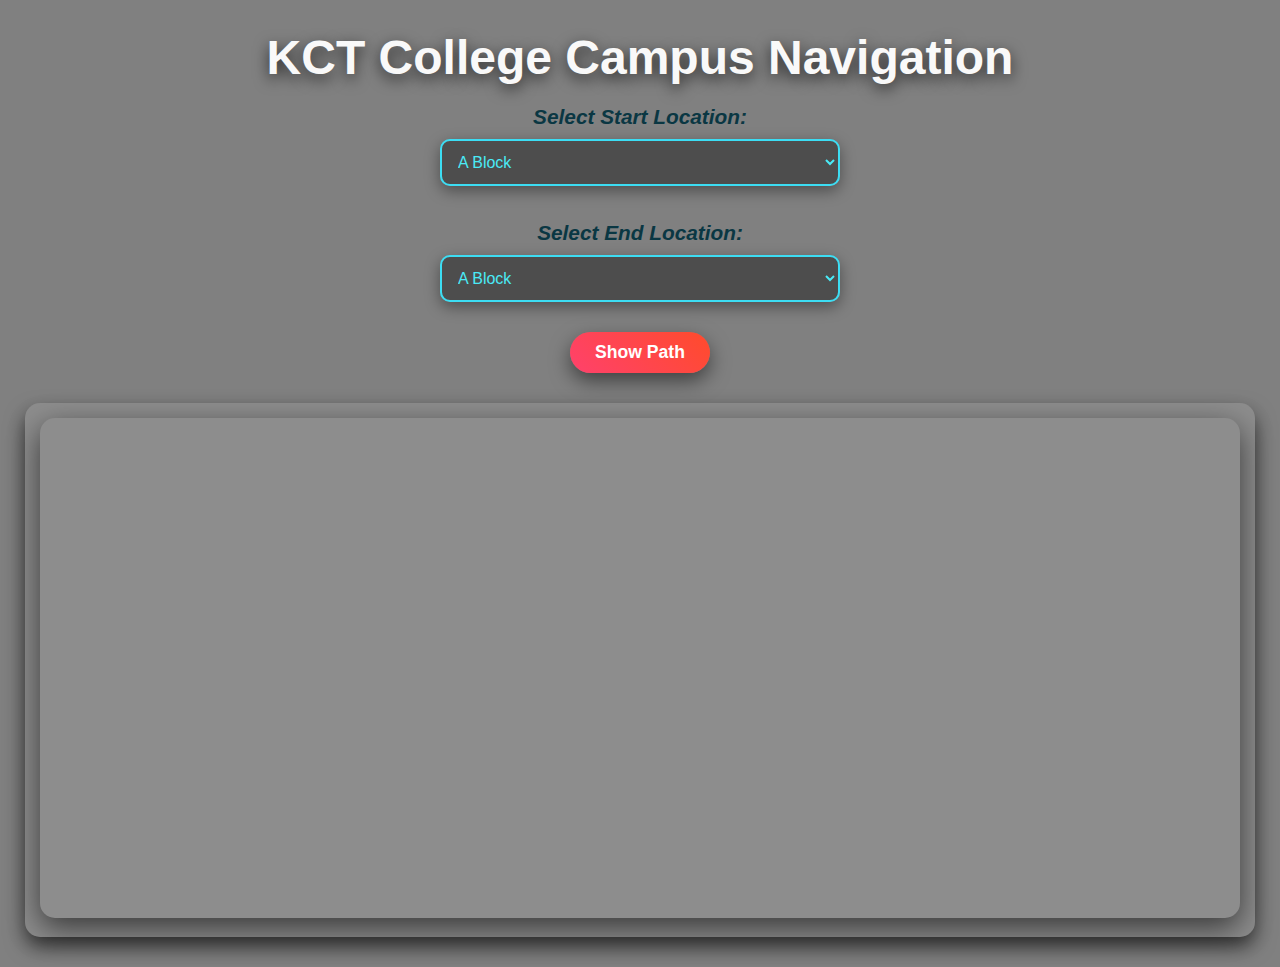
<file: index2.html>
<!DOCTYPE html>
<html lang="en">
<head>
    <meta charset="UTF-8">
    <meta name="viewport" content="width=device-width, initial-scale=1.0">
    <title>KCT College Campus Navigation</title>
    <link rel="stylesheet" href="index.css">
</head>
<body>
    <center>
        <h1>KCT College Campus Navigation</h1>

        <label for="startLocation"><i>Select Start Location:</i></label>
        <select id="startLocation">
            <option value="A+block">A Block</option>
            <option value="B+block">B Block</option>
            <option value="KCT+Tech+Park">KCT Tech Park</option>
            <option value="E+block">E Block</option>
            <option value="F+block">F Block</option>
            <option value="C+block">C Block</option>
            <option value="Admin+block">Admin Block</option>
            <option value="KCT+Girls+Hostel">KCT Girls Hostel</option>
            <option value="KCT+Boys+Hostel">KCT Boys Hostel</option>
            <option value="Admission+Center">Admission Center</option>
        </select>
        <br>

        <label for="endLocation"><i>Select End Location:</i></label>
        <select id="endLocation">
            <option value="A+block">A Block</option>
            <option value="B+block">B Block</option>
            <option value="KCT+Tech+Park">KCT Tech Park</option>
            <option value="E+block">E Block</option>
            <option value="F+block">F Block</option>
            <option value="C+block">C Block</option>
            <option value="Admin+block">Admin Block</option>
            <option value="KCT+Girls+Hostel">KCT Girls Hostel</option>
            <option value="KCT+Boys+Hostel">KCT Boys Hostel</option>
            <option value="Admission+Center">Admission Center</option>
        </select>
        <br>

        <button onclick="showPath()">Show Path</button>
        <br>

        <div id="mapContainer">
            <iframe 
                id="mapIframe" 
                src="" 
                width="600" 
                height="450" 
                style="border:0;" 
                allowfullscreen 
                loading="lazy" 
                referrerpolicy="no-referrer-when-downgrade">
            </iframe>
        </div>
    </center>

    <script src="script.js"></script>
</body>
</html>
</file>
<file: index.css>
/* style.css */

/*body {
    font-family: 'Poppins', sans-serif;
    margin: 0;
    padding: 0;
    background-color:cadetblue;
    text-align: center;
    background-image:url('https://tse4.mm.bing.net/th?id=OIP.Oy64txeK-_eYns4wPUCw7gHaHa&pid=Api&P=0&h=180');
    background-repeat: no-repeat;
    background-size: cover;
}

/* style.css */

/* style.css */

/* style.css */

body {
    font-family: 'Poppins', sans-serif;
    margin: 0;
    padding: 0;
    background: url('https://tse2.mm.bing.net/th?id=OIP.H6L49LxMydOHAkcPpzm1BgHaEK&pid=Api&P=0&h=180') no-repeat center center fixed;
    background-size: cover;
    background-color:grey;
    color: #fff;
    text-align: center;
}

h1 {
    font-size: 3rem;
    margin: 30px 0 20px;
    color: #f9f9f9;
    text-shadow: 0 5px 15px rgba(0, 0, 0, 0.7);
}

.container {
    max-width: 90%;
    width: 1000px;
    margin: 0 auto;
    background: rgba(0, 0, 0, 0.7);
    border-radius: 15px;
    padding: 20px;
    box-shadow: 0 10px 30px rgba(0, 0, 0, 0.5);
    backdrop-filter: blur(10px);
}

label {
    font-size: 1.3rem;
    font-weight: bold;
    margin: 15px 0 10px;
    display: block;
    color: #0a3743;
}

select {
    width: 100%;
    max-width: 400px;
    padding: 12px;
    font-size: 1rem;
    border: 2px solid #3cddf3;
    border-radius: 10px;
    margin-bottom: 20px;
    background: rgba(0, 0, 0, 0.4);
    color: #4aeaf6;
    box-shadow: 0 5px 15px rgba(0, 0, 0, 0.4);
    transition: box-shadow 0.3s ease-in-out, transform 0.2s;
}

select:hover {
    box-shadow: 0 8px 20px rgba(11, 85, 85, 0.6);
    transform: translateY(-3px);
}

button {
    padding: 10px 25px;
    font-size: 1.1rem;
    font-weight: bold;
    background: linear-gradient(45deg, #ff416c, #ff4b2b);
    color: #fff;
    border: none;
    border-radius: 25px;
    cursor: pointer;
    margin-top: 10px;
    box-shadow: 0 8px 20px rgba(0, 0, 0, 0.5);
    transition: transform 0.3s ease, box-shadow 0.3s ease;
}

button:hover {
    transform: scale(1.1);
    box-shadow: 0 12px 30px rgba(0, 0, 0, 0.8);
}

#mapContainer {
    margin-top: 30px;
    padding: 15px;
    background: rgba(255, 255, 255, 0.1);
    border-radius: 15px;
    box-shadow: 0 10px 20px rgba(0, 0, 0, 0.6);
    width: 100%;
    max-width: 1200px;
    margin: 30px auto;
}

iframe {
    border-radius: 15px;
    width: 100%;
    max-width: 100%;
    height: 500px;
    border: 0;
    box-shadow: 0 10px 30px rgba(0, 0, 0, 0.6);
}

/* Responsive Design */

/* Tablets */
@media (max-width: 1024px) {
    h1 {
        font-size: 2.5rem;
    }

    select, button {
        width: 80%;
        font-size: 1rem;
    }

    iframe {
        height: 450px;
    }
}

/* Mobile Devices */
@media (max-width: 768px) {
    h1 {
        font-size: 2rem;
    }

    select, button {
        width: 90%;
        font-size: 0.9rem;
    }

    iframe {
        height: 300px;
    }

    .container {
        padding: 15px;
    }
}

/* Small Phones */
@media (max-width: 480px) {
    h1 {
        font-size: 1.8rem;
    }

    iframe {
        height: 250px;
    }

    label {
        font-size: 1rem;
    }
}
</file>
